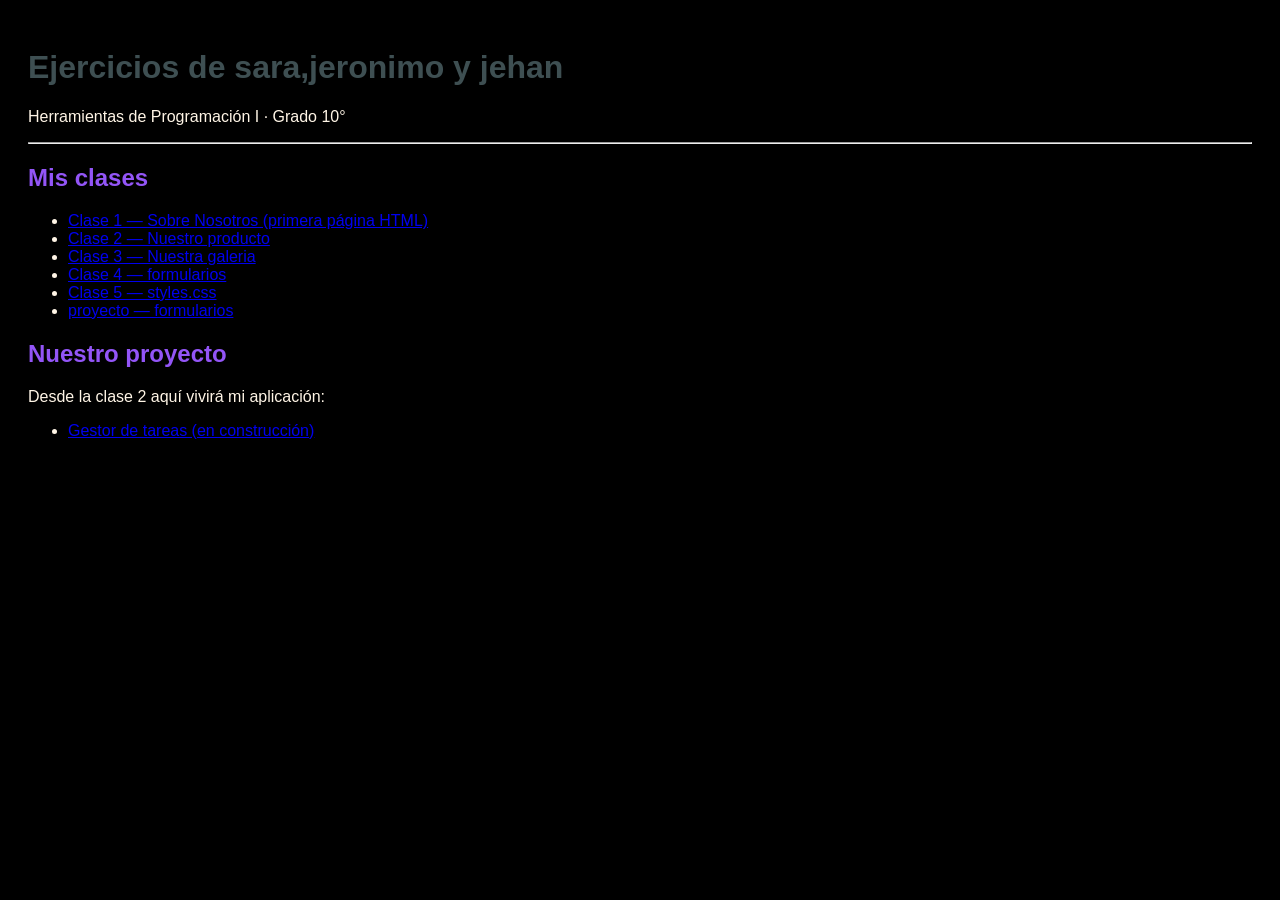
<file: index.html>
<!DOCTYPE html>
<html lang="es">
<head>
  <meta charset="UTF-8">
  <meta name="viewport" content="width=device-width, initial-scale=1.0">
  <title>Ejercicios · Herramientas de Programación I</title>
  <link rel="stylesheet" href="styles.css">

</head>
<body>
  <h1>Ejercicios de sara,jeronimo y jehan </h1>
  <p>Herramientas de Programación I · Grado 10°</p>

  <hr>

  <h2>Mis clases</h2>
  <ul>
    <li><a href="clase01/index.html">Clase 1 — Sobre Nosotros (primera página HTML)</a></li>
     <li><a href="clase02/index.html">Clase 2 — Nuestro producto</a></li>
    <li><a href="clase03/index.html">Clase 3 — Nuestra galeria</a></li>
    <li><a href="clase04/index.html">Clase 4 — formularios</a></li>
    <li><a href="clase05/index.html">Clase 5 — styles.css</a></li>
    <li><a href="proyecto/index.html">proyecto — formularios</a></li>
    <!-- En la próxima clase agrego aquí una línea nueva -->
  </ul>

  <h2>Nuestro proyecto</h2>
  <p>Desde la clase 2 aquí vivirá mi aplicación:</p>
  <ul>
    <li><a href="Proyecto/index.html">Gestor de tareas (en construcción)</a></li>
  </ul>
</body>
</html>
</file>
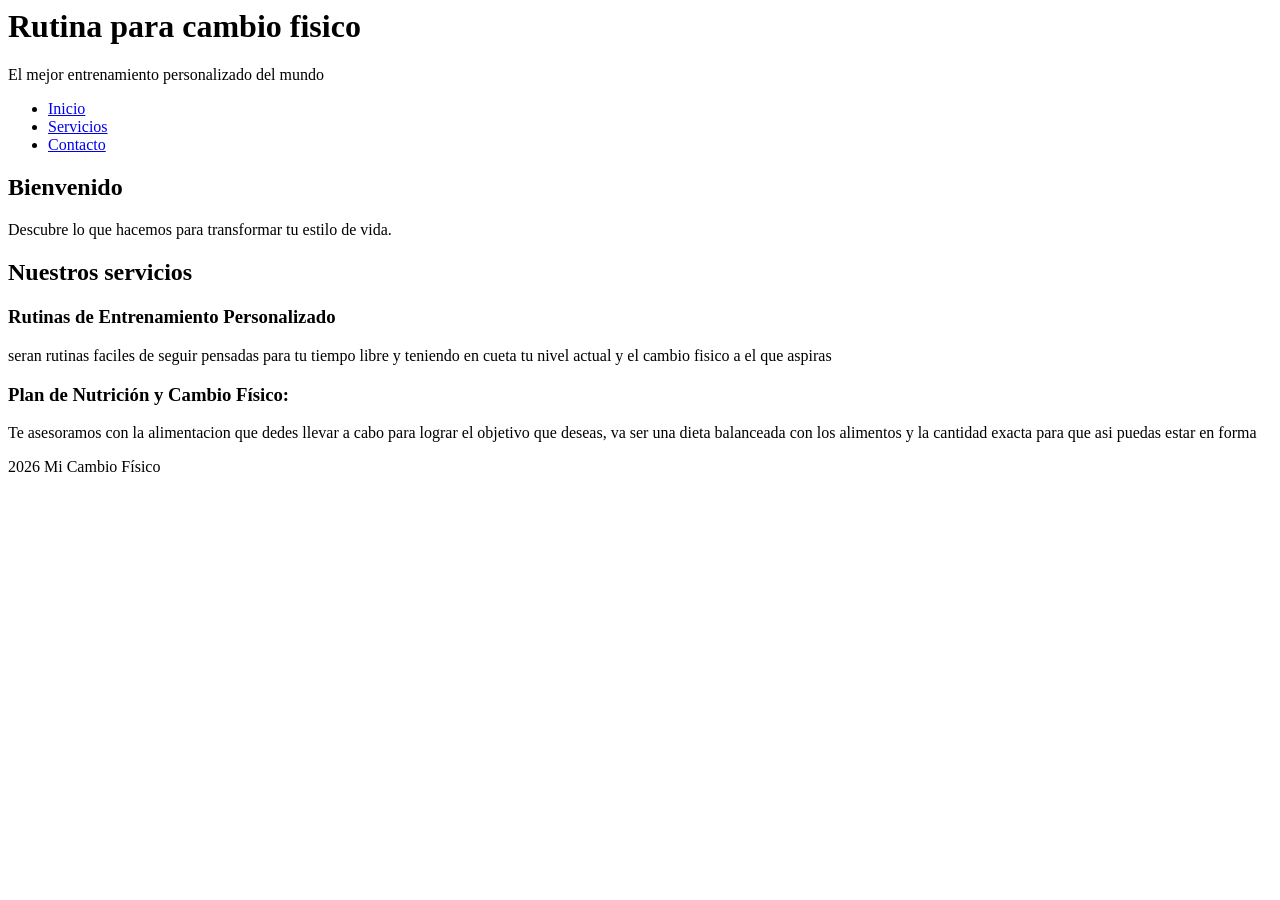
<file: clase02/index.html>
<body>
    <header>
        <h1>Rutina para cambio fisico</h1>
        <p>El mejor entrenamiento personalizado del mundo</p>
    </header>

    <nav>
        <ul>
            <li><a href="#inicio">Inicio</a></li>
            <li><a href="#servicios">Servicios</a></li>
            <li><a href="#contacto">Contacto</a></li>
        </ul>
    </nav>

    <main>
        <section id="inicio">
            <h2>Bienvenido</h2>
            <p>Descubre lo que hacemos para transformar tu estilo de vida.</p>
        </section>

        <section id="servicios">
            <h2>Nuestros servicios</h2>
            <article>
                <h3> Rutinas de Entrenamiento Personalizado</h3>
            <p>seran rutinas faciles de seguir pensadas para tu tiempo libre y teniendo en cueta tu nivel actual y el cambio fisico a el que aspiras </p>
            </h3></article>
            <article><h3>Plan de Nutrición y Cambio Físico:</h3></article>
            <p>Te asesoramos con la alimentacion que dedes llevar a cabo para lograr el objetivo que deseas, va ser una dieta balanceada con los alimentos y la cantidad exacta para que asi puedas estar en forma</p>
        </section>
    </main>

    <footer>
        <p> 2026 Mi Cambio Físico</p>
    </footer>
</body>
</file>
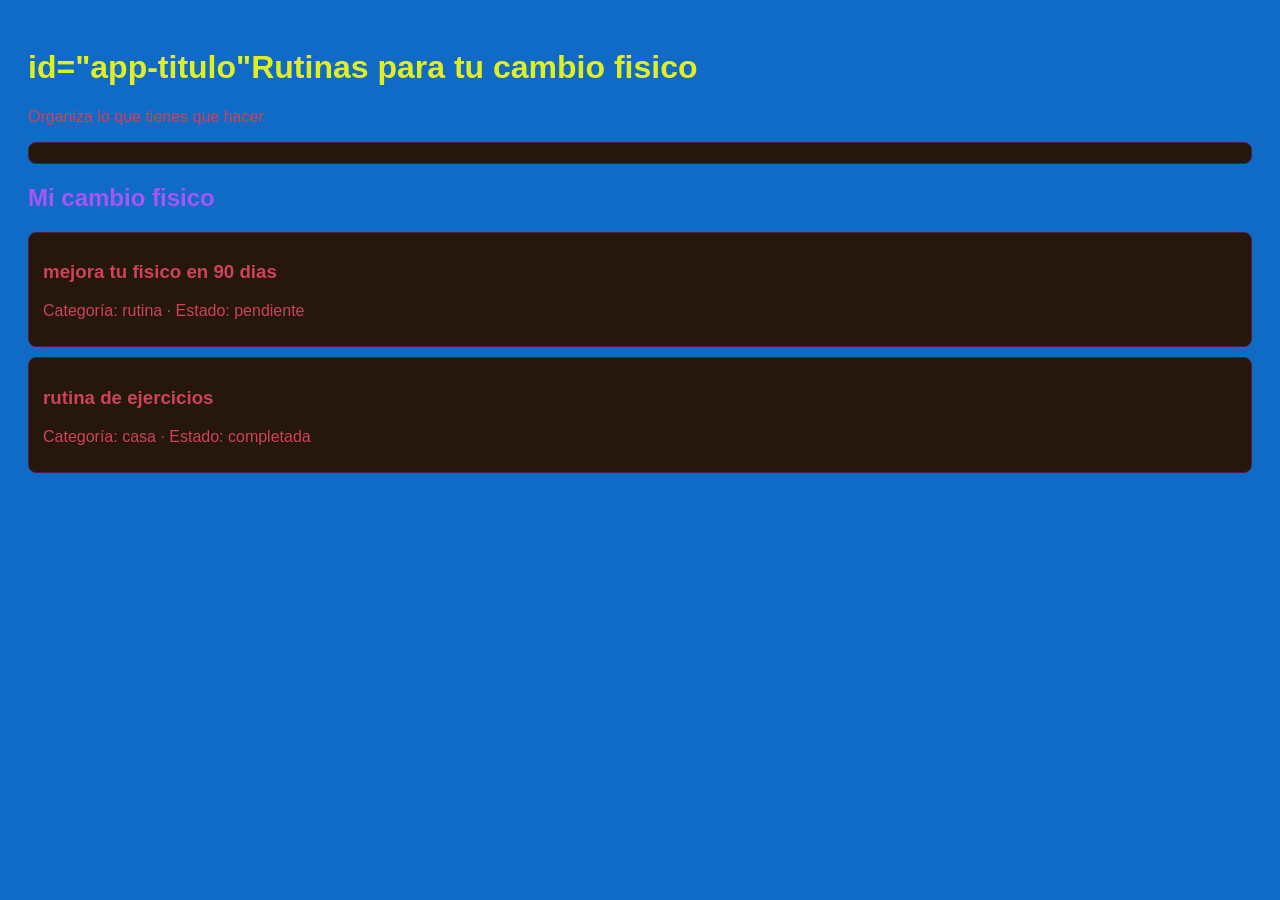
<file: clase05/index.html>
<!DOCTYPE html>
<html lang="es">
<head>
  <meta charset="UTF-8">
  <title>Nuestra app· Clase 5</title>
  <link rel="stylesheet" href="styles.css">
</head>
<body>

  <header>
    <h1>  id="app-titulo"Rutinas para tu cambio fisico </h1>
    <p>Organiza lo que tienes que hacer</p>
  </header>

  <main>
    <section id="lista">
      <article class="tarea"></article>
      <h2>Mi cambio fisico</h2>
      <article class="tarea">
        <h3>mejora tu fisico en 90 dias</h3>
        <p>Categoría: rutina · Estado: pendiente</p>
      </article>
      <article class="tarea">
        <h3>rutina de ejercicios</h3>
        <p>Categoría: casa · Estado: completada</p>
      </article>
    </section id="lista">
  </main>

</body>
</html>
</file>
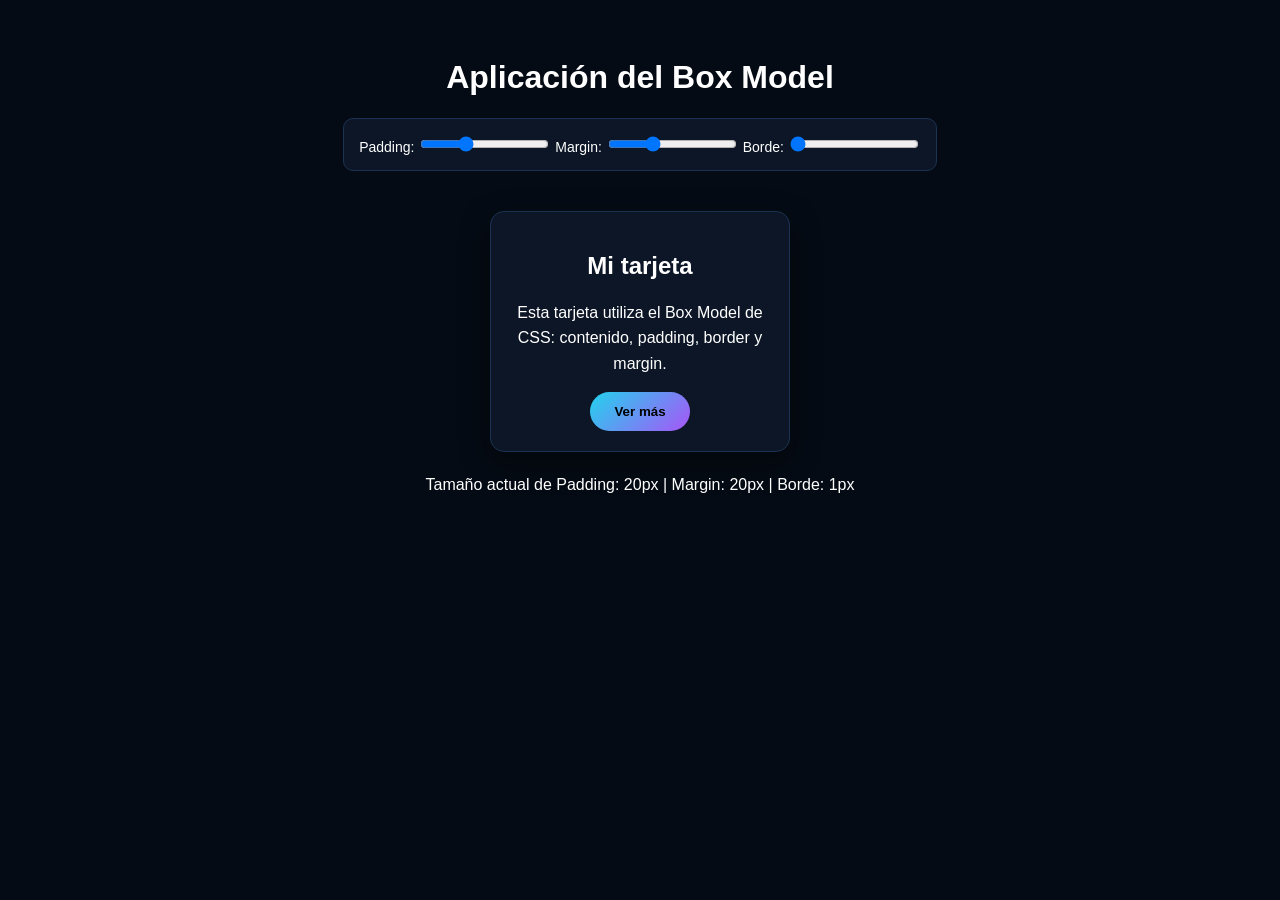
<file: clase06/index.html>
<!DOCTYPE html>
<html lang="es">
<head>
  <meta charset="UTF-8">
  <title>Box Model Interactivo</title>
  <style>
    body { background: #050b14; color: white; font-family: Arial, sans-serif; text-align: center; padding-top: 30px; }
    .controls { background: #0c1626; border: 1px solid #1c3252; display: inline-block; padding: 15px; border-radius: 10px; margin-bottom: 20px; font-size: 14px; }
    .card { width: 300px; padding: 20px; margin: 20px auto; border: 1px solid #1c3252; border-radius: 14px; box-shadow: 0 10px 30px rgba(0,0,0,0.4); background: #0c1626; box-sizing: border-box; transition: all 0.2s; }
    .btn { display: inline-block; padding: 12px 24px; border: none; border-radius: 30px; background: linear-gradient(135deg, #22d3ee, #a855f7); color: #000; font-weight: 700; cursor: pointer; }
    .btn:hover { box-shadow: 0 6px 20px rgba(168, 85, 247, 0.5); transform: translateY(-2px); }
    p { line-height: 1.6; }
  </style>
</head>
<body>
  <h1>Aplicación del Box Model</h1>
  <div class="controls" oninput="update()">
    <label>Padding: <input type="range" id="p" min="5" max="50" value="20"></label>
    <label>Margin: <input type="range" id="m" min="0" max="60" value="20"></label>
    <label>Borde: <input type="range" id="b" min="1" max="10" value="1"></label>
  </div>
  <div class="card" id="card">
    <h2>Mi tarjeta</h2>
    <p>Esta tarjeta utiliza el Box Model de CSS: contenido, padding, border y margin.</p>
    <button class="btn">Ver más</button>
  </div>
  <p id="info">Tamaño actual de Padding: 20px | Margin: 20px | Borde: 1px</p>
  <script>
    function update() {
      const p = document.getElementById('p').value, m = document.getElementById('m').value, b = document.getElementById('b').value;
      const c = document.getElementById('card').style;
      c.padding = p + 'px'; c.margin = m + 'px auto'; c.borderWidth = b + 'px';
      document.getElementById('info').textContent = `Tamaño actual de Padding: ${p}px | Margin: ${m}px | Borde: ${b}px`;
    }
  </script>
</body>
</html>
</file>
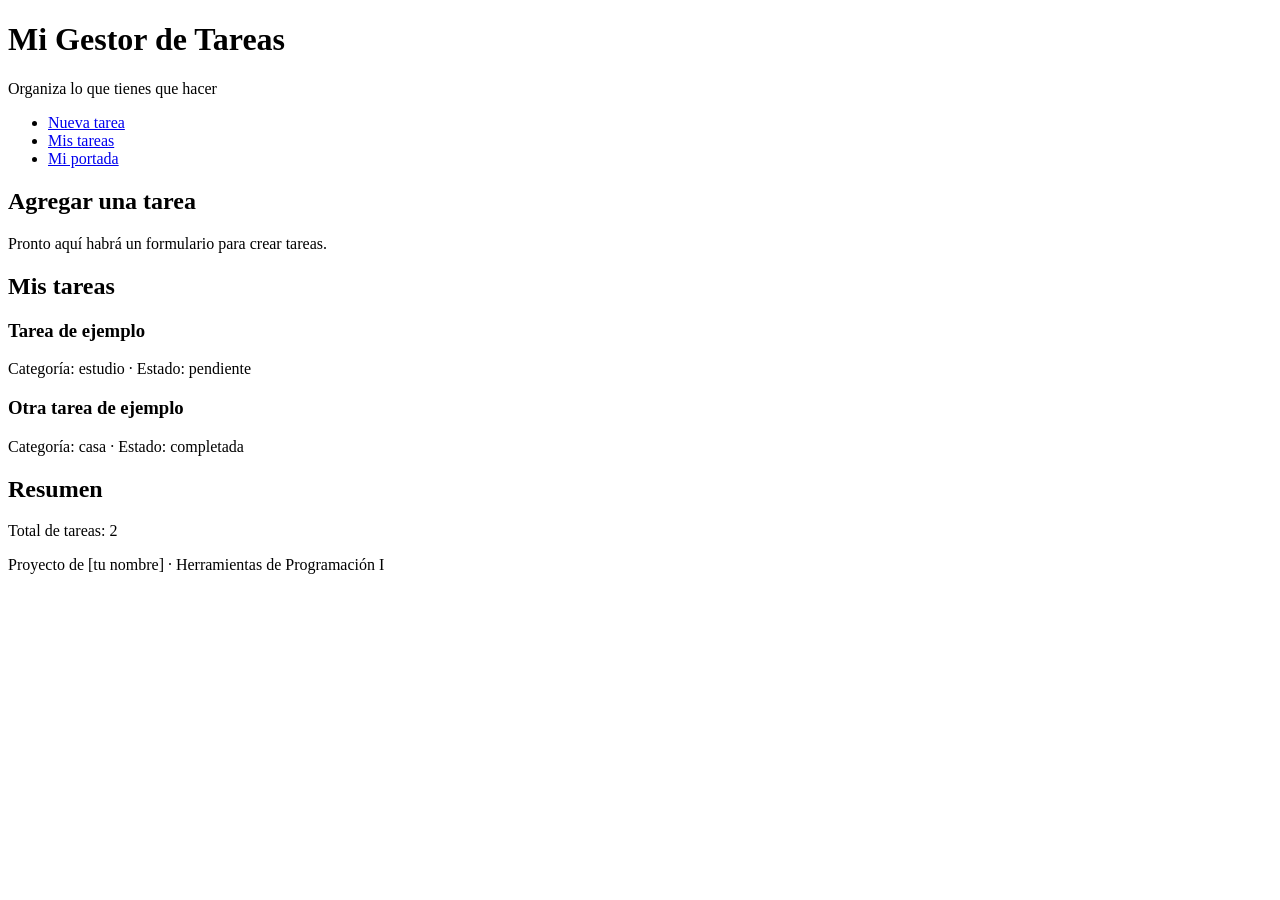
<file: proyecto/index.html>
<!DOCTYPE html>
<html lang="es">
<head>
  <meta charset="UTF-8">
  <meta name="viewport" content="width=device-width, initial-scale=1.0">
  <title>Mi Gestor de Tareas</title>
</head>
<body>

  <header>
    <h1>Mi Gestor de Tareas</h1>
    <p>Organiza lo que tienes que hacer</p>
  </header>

  <nav>
    <ul>
      <li><a href="#nueva">Nueva tarea</a></li>
      <li><a href="#lista">Mis tareas</a></li>
      <li><a href="../index.html">Mi portada</a></li>
    </ul>
  </nav>

  <main>

    <!-- Aquí irá el formulario en la clase 4 -->
    <section id="nueva">
      <h2>Agregar una tarea</h2>
      <p>Pronto aquí habrá un formulario para crear tareas.</p>
    </section>

    <!-- Aquí se mostrarán las tareas con JavaScript -->
    <section id="lista">
      <h2>Mis tareas</h2>
      <article>
        <h3>Tarea de ejemplo</h3>
        <p>Categoría: estudio · Estado: pendiente</p>
      </article>
      <article>
        <h3>Otra tarea de ejemplo</h3>
        <p>Categoría: casa · Estado: completada</p>
      </article>
    </section>

    <aside>
      <h2>Resumen</h2>
      <p>Total de tareas: 2</p>
    </aside>

  </main>

  <footer>
    <p>Proyecto de [tu nombre] · Herramientas de Programación I</p>
  </footer>

</body>
</html>
</file>
<file: styles.css>
body {
  background: #000000;
  color: #fff5e6;
  font-family: Arial, sans-serif;
  padding: 20px;
}

h1 {
  color: #3e4f52;
}

h2 {
  color: #9355f7;
}

.tarea {
  background: #0c1626;
  border: 1px solid #3f521c;
  border-radius: 8px;
  padding: 10px 14px;
  margin-bottom: 10px;
}
</file>
<file: clase05/styles.css>
body {
  background: #106bc7;
  color: #ce425a;
  font-family: Arial, sans-serif;
  padding: 20px;
}

h1 {
  color: #e0ee22;
}

h2 {
  color: #a855f7;
}

.tarea {
  background: #26170c;
  border: 1px solid #521c3e;
  border-radius: 8px;
  padding: 10px 14px;
  margin-bottom: 10px;
}
</file>
